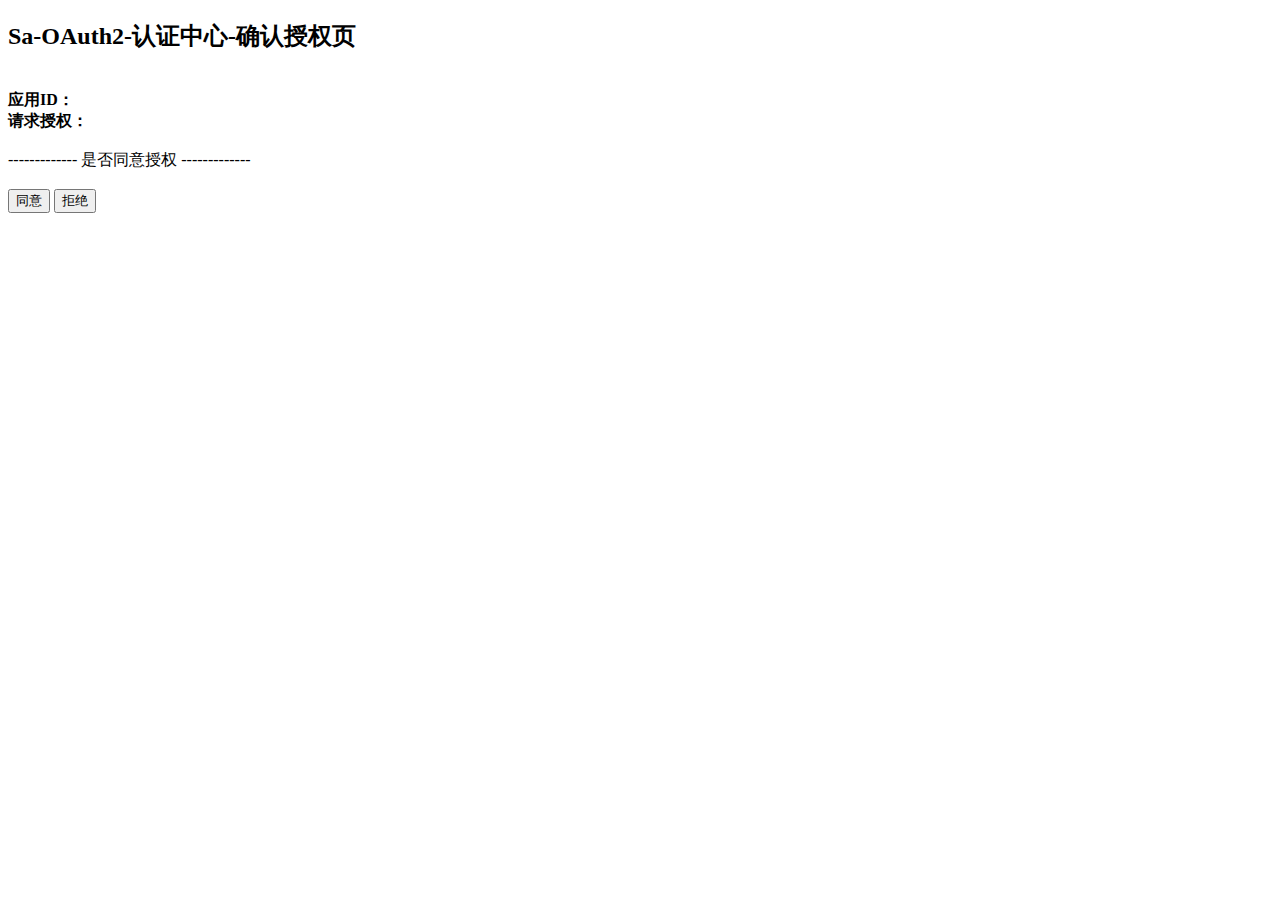
<file: quarkus-sa-token-plugins/quarkus-sa-token-oauth2/integration-tests/quarkus-sa-token-oauth2-server/src/main/resources/templates/confirm.html>
<!DOCTYPE html>
<html>
<head>
    <meta charset="utf-8">
    <title>Sa-OAuth2-认证中心-确认授权页</title>
    <style type="text/css">
        body\{background-color: #F5F5D5

        ;
        \}
        * \{margin: 0px; padding:

        0
        px

        ;
        \}
        .login-box\{width: 400px; margin:

        20
        vh auto

        ;
        padding:

        70
        px

        ;
        border:

        1
        px #000 solid

        ;
        \}
        .login-box button\{padding: 5px 15px; cursor: pointer

        ;
        \}
    </style>
</head>
<body>
<div class="login-box">
    <h2>Sa-OAuth2-认证中心-确认授权页</h2> <br>
    <div>
        <div><b>应用ID：</b><span th:utext="{clientId}"></span></div>
        <div><b>请求授权：</b><span th:utext="{scope}"></span></div>
        <br>
        <div>------------- 是否同意授权 -------------</div>
        <br>
        <div>
            <button onclick="yes()">同意</button>
            <button onclick="no()">拒绝</button>
        </div>
    </div>
</div>
<script src="https://unpkg.zhimg.com/jquery@3.4.1/dist/jquery.min.js"></script>
<script src="https://www.layuicdn.com/layer-v3.1.1/layer.js"></script>
<script>window.jQuery || alert('当前页面CDN服务商已宕机，请将所有js包更换为本地依赖')</script>
<script type="text/javascript">

    // 同意授权
    function yes() {
        console.log('-----------');
        $.ajax({
            url: '/oauth2/doConfirm',
            data: {
                client_id: getParam('client_id'),
                scope: getParam('scope')
            },
            dataType: 'json',
            success: function (res) {
                if (res.code == 200) {
                    layer.msg('授权成功！');
                    setTimeout(function () {
                        location.reload(true);
                    }, 800);
                } else {
                    // 重定向至授权失败URL
                    layer.alert('授权失败！');
                }
            },
            error: function (e) {
                console.log('error');
            }
        });
    }

    // 拒绝授权
    function no() {
        var url = joinParam(getParam('redirect_uri'), "handle=refuse&msg=用户拒绝了授权");
        location.href = url;
    }

    // 从url中查询到指定名称的参数值
    function getParam(name, defaultValue) {
        var query = window.location.search.substring(1);
        var vars = query.split("&");
        for (var i = 0; i < vars.length; i++) {
            var pair = vars[i].split("=");
            if (pair[0] == name) {
                return pair[1];
            }
        }
        return (defaultValue == undefined ? null : defaultValue);
    }

    // 在url上拼接上kv参数并返回
    function joinParam(url, parameStr) {
        if (parameStr == null || parameStr.length == 0) {
            return url;
        }
        var index = url.indexOf('?');
        // ? 不存在
        if (index == -1) {
            return url + '?' + parameStr;
        }
        // ? 是最后一位
        if (index == url.length - 1) {
            return url + parameStr;
        }
        // ? 是其中一位
        if (index > -1 && index < url.length - 1) {
            // 如果最后一位是 不是&, 且 parameStr 第一位不是 &, 就增送一个 &
            if (url.lastIndexOf('&') != url.length - 1 && parameStrindexOf('&') != 0) {
                return url + '&' + parameStr;
            } else {
                return url + parameStr;
            }
        }
    }


</script>
</body>
</html>
</file>
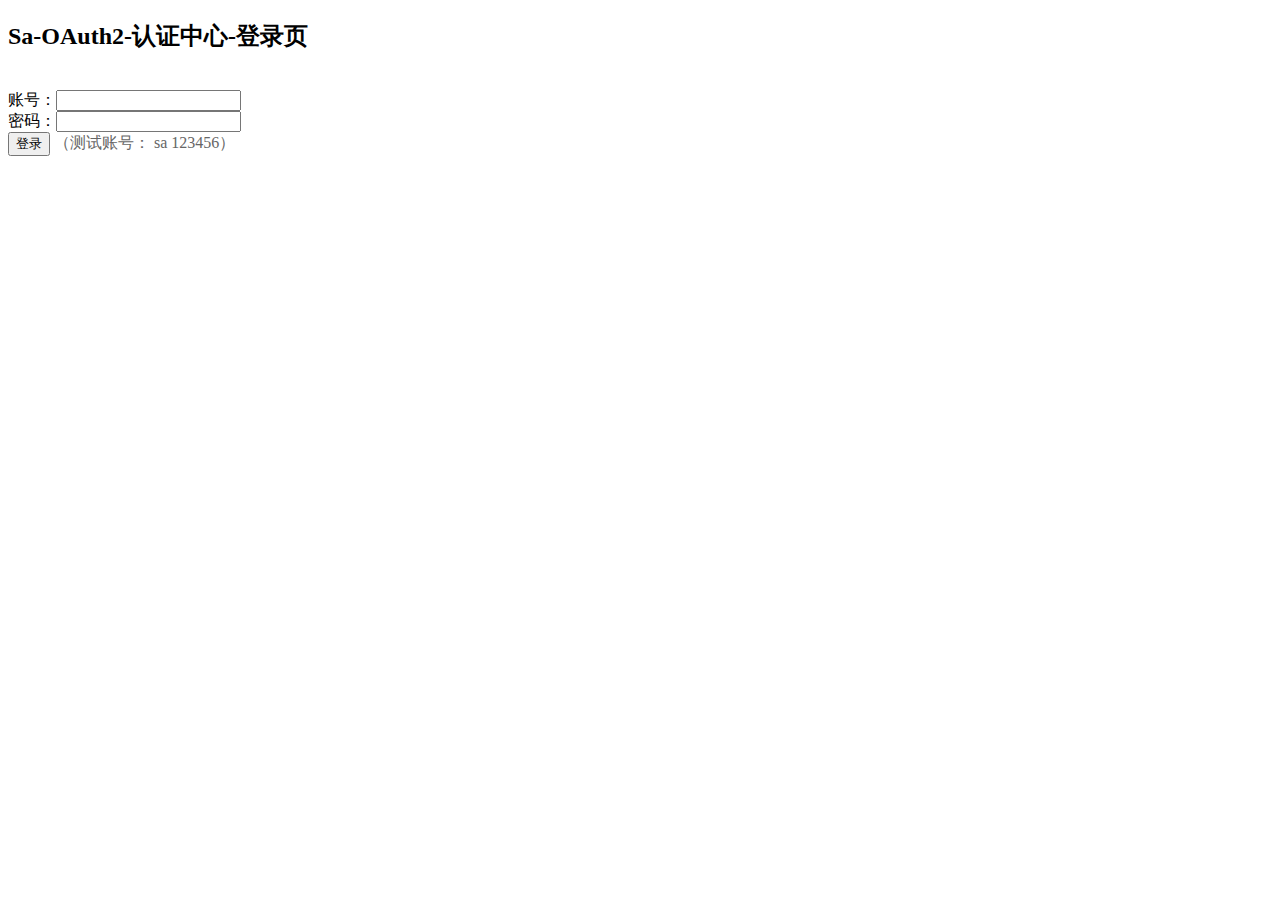
<file: quarkus-sa-token-plugins/quarkus-sa-token-oauth2/integration-tests/quarkus-sa-token-oauth2-server/src/main/resources/templates/login.html>
<!DOCTYPE html>
<html>
<head>
    <meta charset="utf-8">
    <title>Sa-OAuth2-认证中心-登录页</title>
    <style type="text/css">
        body\{background-color: #F5F5D5

        ;
        \}
        * \{margin: 0px; padding:

        0
        px

        ;
        \}
        .login-box\{width: 400px; margin:

        20
        vh auto

        ;
        \}
        .login-box input\{line-height: 25px; margin-bottom:

        10
        px

        ;
        \}
        .login-box button\{padding: 5px 15px; cursor: pointer

        ;
        \}
    </style>
</head>
<body>
<div class="login-box">
    <h2>Sa-OAuth2-认证中心-登录页</h2> <br>
    账号：<input name="name"/> <br>
    密码：<input name="pwd" type="password"/> <br>
    <button onclick="doLogin()">登录</button>
    <span style="color: #666;">（测试账号： sa 123456）</span>
</div>
<script src="https://unpkg.zhimg.com/jquery@3.4.1/dist/jquery.min.js"></script>
<script src="https://www.layuicdn.com/layer-v3.1.1/layer.js"></script>
<script>window.jQuery || alert('当前页面CDN服务商已宕机，请将所有js包更换为本地依赖')</script>
<script type="text/javascript">

    // 登录方法
    function doLogin() {
        console.log('-----------');
        $.ajax({
            url: '/oauth2/doLogin',
            data: {
                name: $('[name=name]').val(),
                pwd: $('[name=pwd]').val()
            },
            dataType: 'json',
            success: function (res) {
                if (res.code == 200) {
                    layer.msg('登录成功！');
                    setTimeout(function () {
                        location.reload(true);
                    }, 800);
                } else {
                    layer.alert(res.msg);
                }
            },
            error: function (e) {
                console.log('error');
            }
        });
    }
</script>
</body>
</html>
</file>
